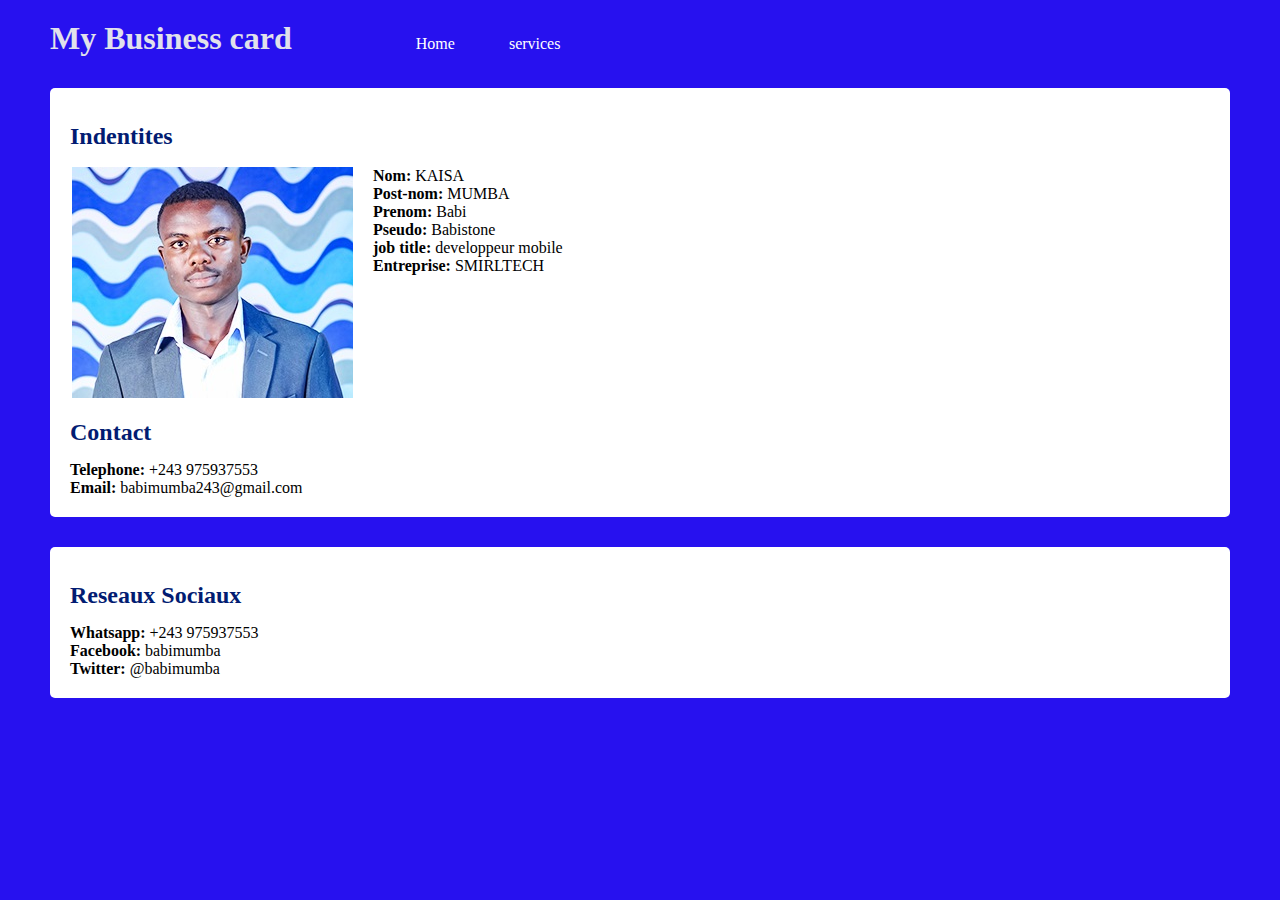
<file: index.html>
<!DOCTYPE html>
<html lang="en">
<head>
    <meta charset="UTF-8">
    <title>Business Card</title>
    <link rel="stylesheet" href="css/style.css">
</head>
<body>

    <h1>My Business card</h1>
    <div id="menu">
        <a href="index.html">Home</a>
        <a href="services.html">services</a>

    </div>

<div id="Indentites">
    <h2>Indentites</h2>
    <table>
        <tr>
           <td><img src="images/profil/adonis.jpg" alt="profil babimumba"></td>
            <td>
                <p>
                    <strong>Nom: </strong> KAISA <br>
                    <strong>Post-nom: </strong> MUMBA <br>
                    <strong>Prenom: </strong> Babi <br>
                    <strong>Pseudo: </strong> Babistone <br>
                    <strong>job title: </strong> developpeur mobile <br>
                    <strong>Entreprise: </strong> SMIRLTECH <br>    
                </p>
            </td>
        </tr>
         <!--<p> <img src="images/profil/adonis.jpg" alt=""> </p>-->
    </table>
    <h2>Contact</h2>
    <p>
        <strong>Telephone: </strong> +243 975937553 <br>
        <strong>Email: </strong> babimumba243@gmail.com <br>
    </p>

</div>


<div id="reseaux">
    <h2>Reseaux Sociaux</h2>
    <p>
        <strong>Whatsapp: </strong> +243 975937553 <br>
        <strong>Facebook: </strong> babimumba<br>
        <strong>Twitter: </strong> @babimumba<br>
        
    </p>

</div>

</body>
</html>
</file>
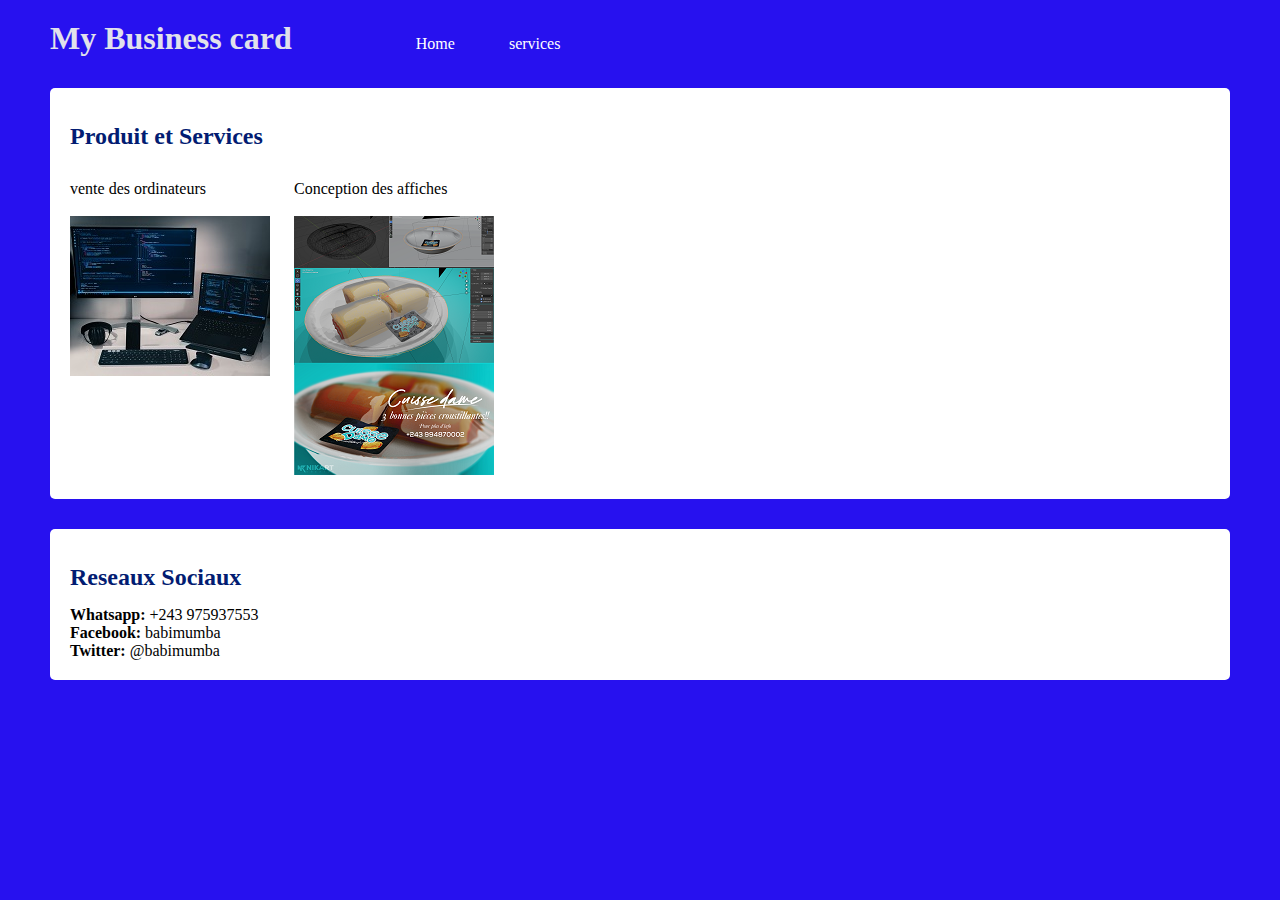
<file: services.html>
<!DOCTYPE html>
<html lang="en">
<head>
    <meta charset="UTF-8">
    <title>Services</title>
    <link rel="stylesheet" href="css/style.css">
</head>
<body>
    <h1>My Business card</h1>
    <div id="menu">
        <a href="index.html">Home</a>
        <a href="services.html">services</a>

    </div>
    <div id="produits">
        <h2>Produit et Services</h2>
        <p>
            vente des ordinateurs <br><br>
            <img src="images/services/ordi.jpg" alt="ordinateurs" width="20%" height="30%"> 
        </p>
        <p>
            Conception des affiches <br><br>
            <img src="images/services/affiche.png" alt="ordinateurs"> 
        </p>

    </div>

    <div id="reseaux">
        <h2>Reseaux Sociaux</h2>
        <p>
            <strong>Whatsapp: </strong> +243 975937553 <br>
            <strong>Facebook: </strong> babimumba<br>
            <strong>Twitter: </strong> @babimumba<br>
            
        </p>
    </div>


</body>
</html>
</file>
<file: css/style.css>
* {
    padding: 0px;
    margin: 0px;

}

body{
    background-color: rgb(39, 17, 239);
    padding-left: 50px;
    padding-right: 50px;
    padding-bottom: 50px;
    padding-top: 20px;
    font-family: "Century Gothic";
}
h1{
    color: rgb(225, 225, 235);

}
h1,
#menu{
    display: inline-block;
}
#menu{
    margin-left: 100px;

}


#menu a{
    text-decoration: none;
    display: inline-block;
    margin-right: 10px;
    color: white;
    padding-top: 5px;
    padding-bottom: 5px;
    padding-right: 20px;
    padding-left: 20px;
    border-radius: 2px;

}

#menu a:hover{
    background-color: white;
    color: rgb(2, 28, 114);
}
#Indentites,
#reseaux,
#produits{
    background-color: white;
    margin-top: 30px;
    margin-bottom: 30px;
    padding: 20px;
    border-radius: 5px;

}
h2{
    color: rgb(2, 28, 114);
    margin-top: 15px;
    margin-bottom: 15px;
}

td{
    display: inline-block;
    margin-right: 20px;
    vertical-align: top;

}
#produits p{
    display: inline-block;
    margin-right: 20px;
    margin-top: 15px;
    vertical-align: top;
}

#produits p img{
    width: 200px;
}
</file>
